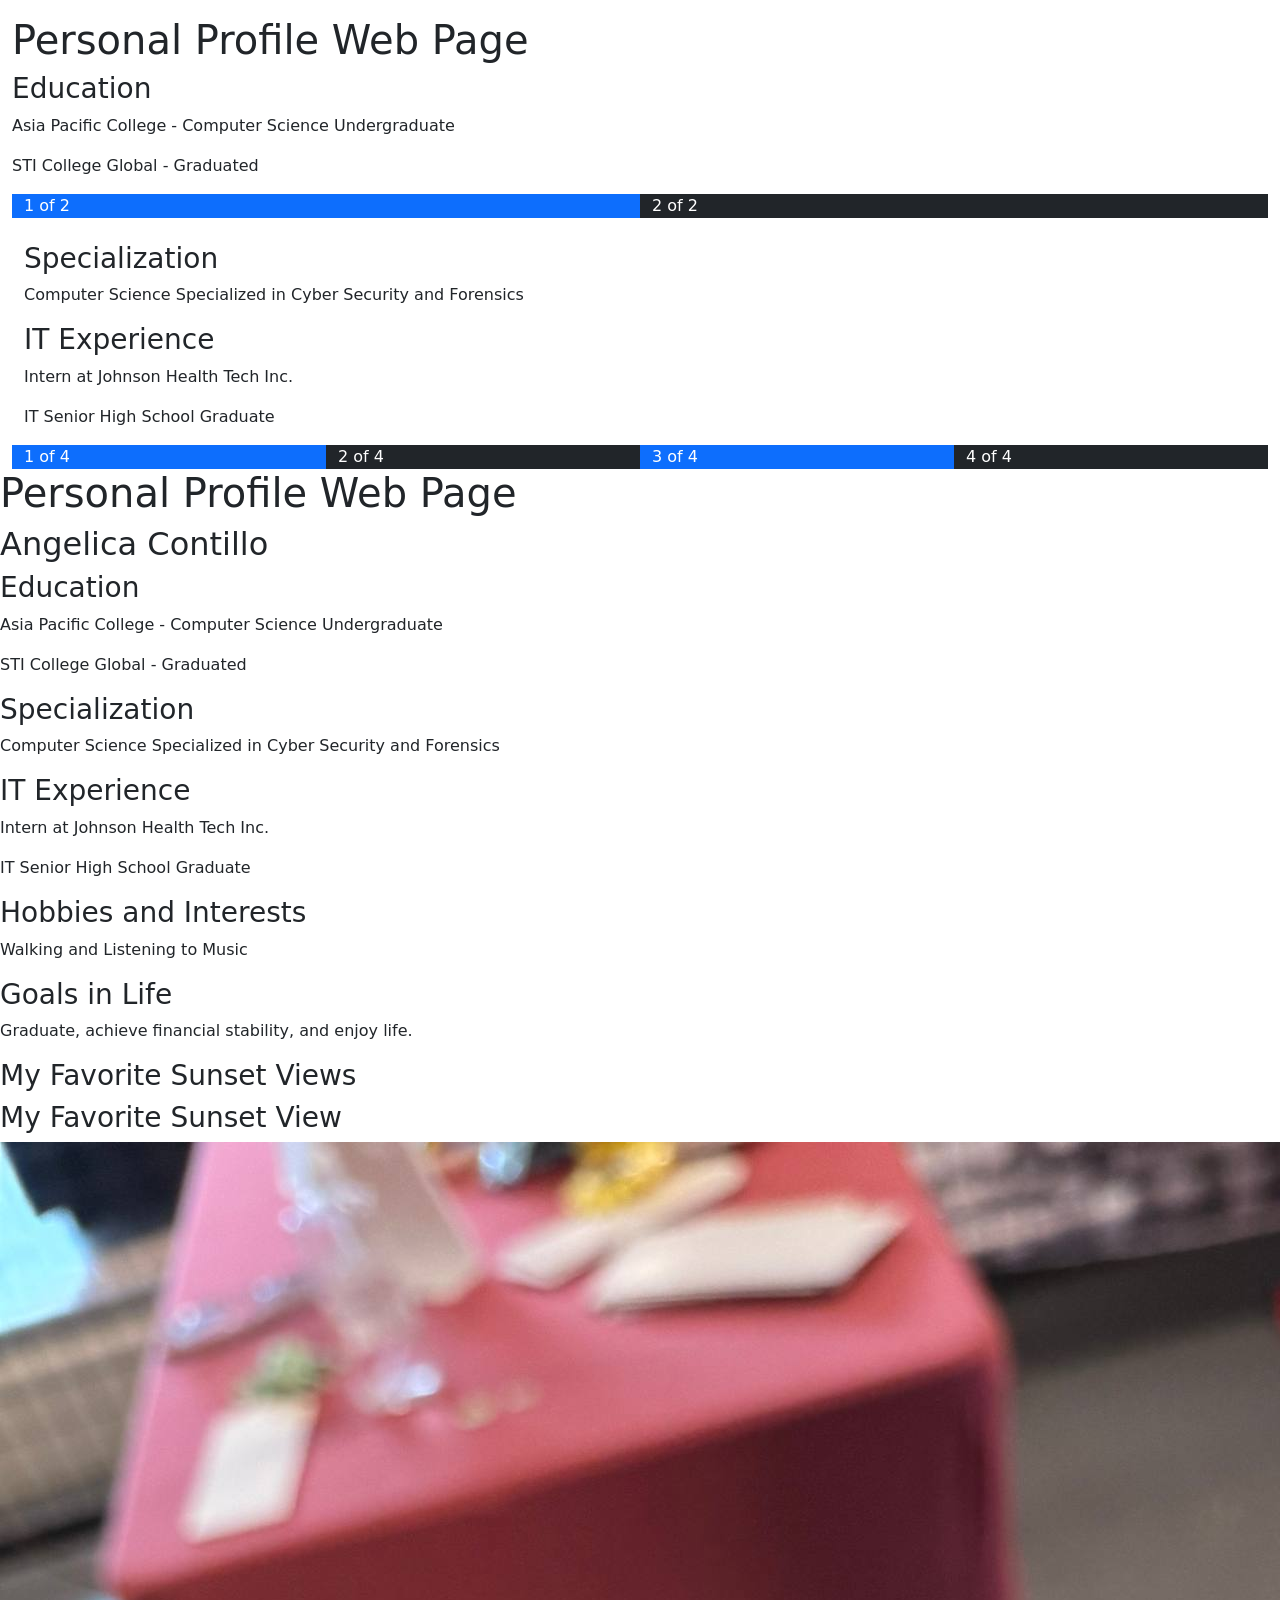
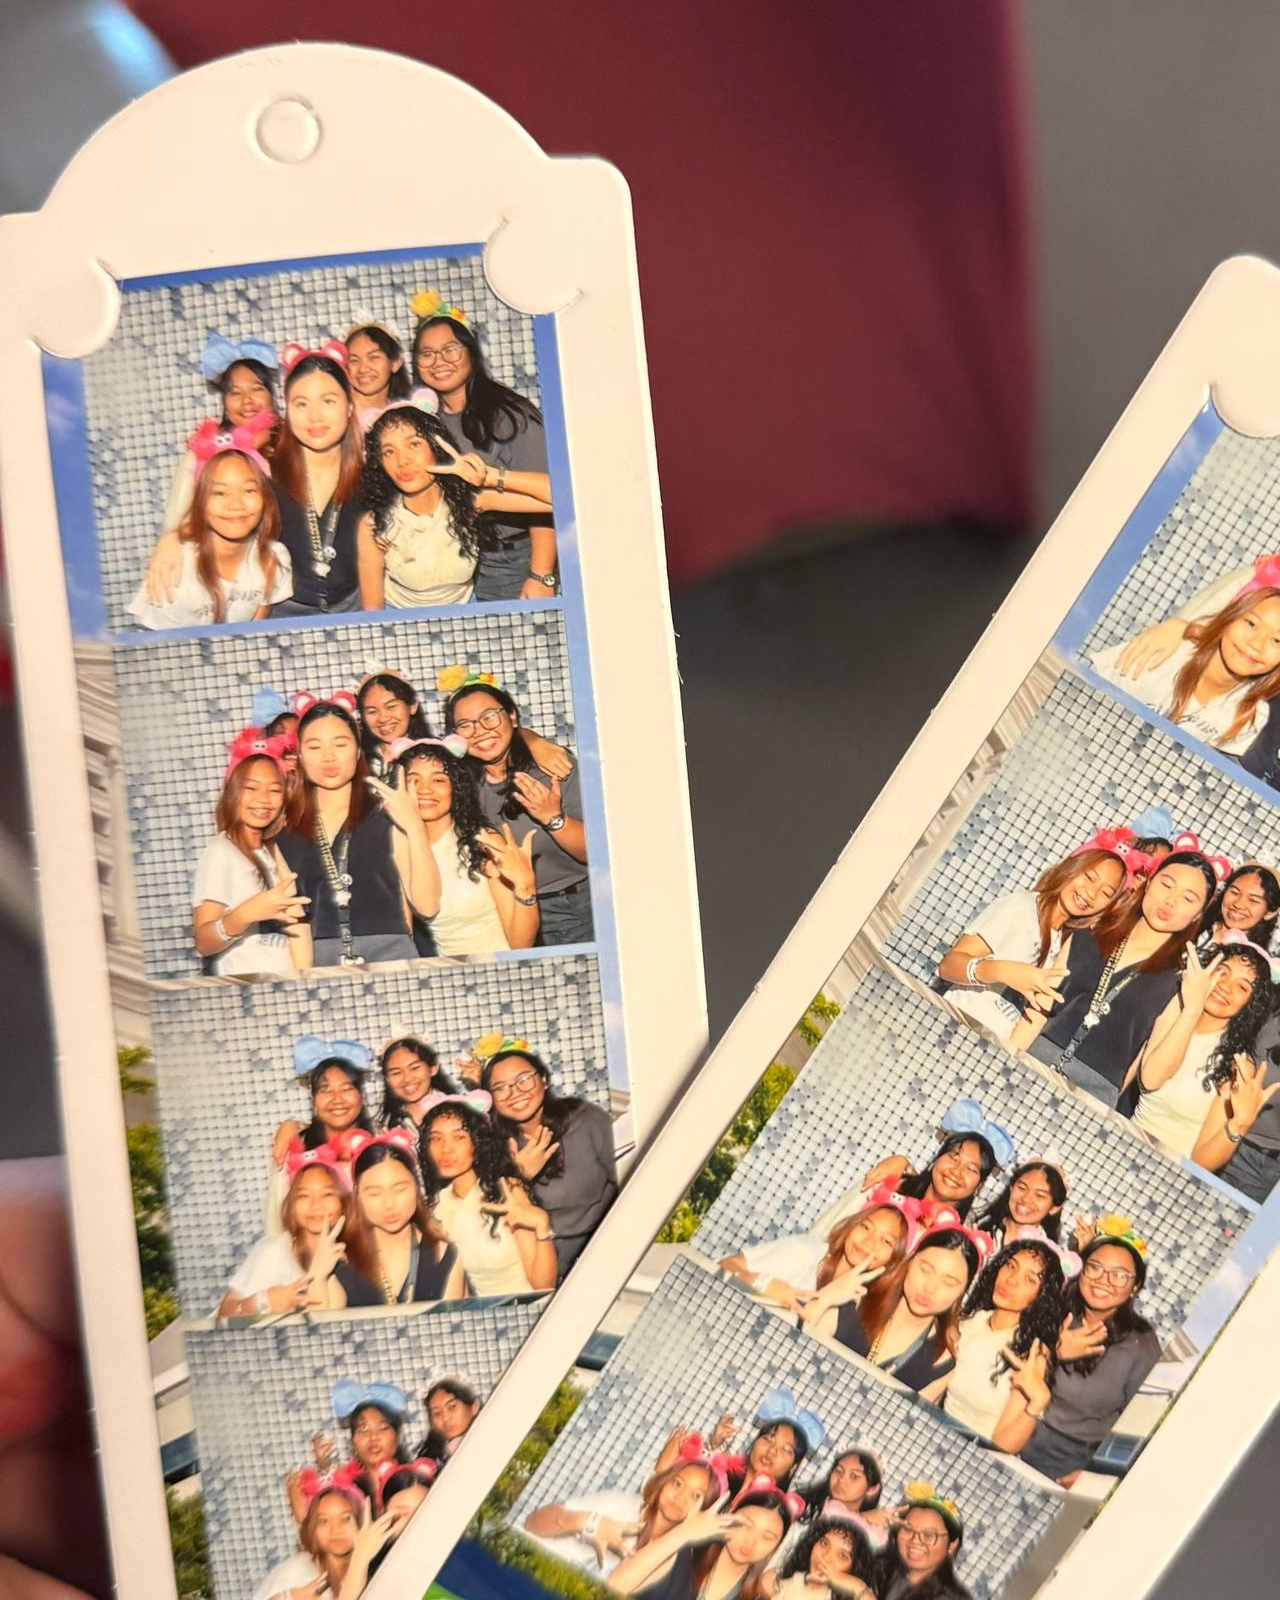
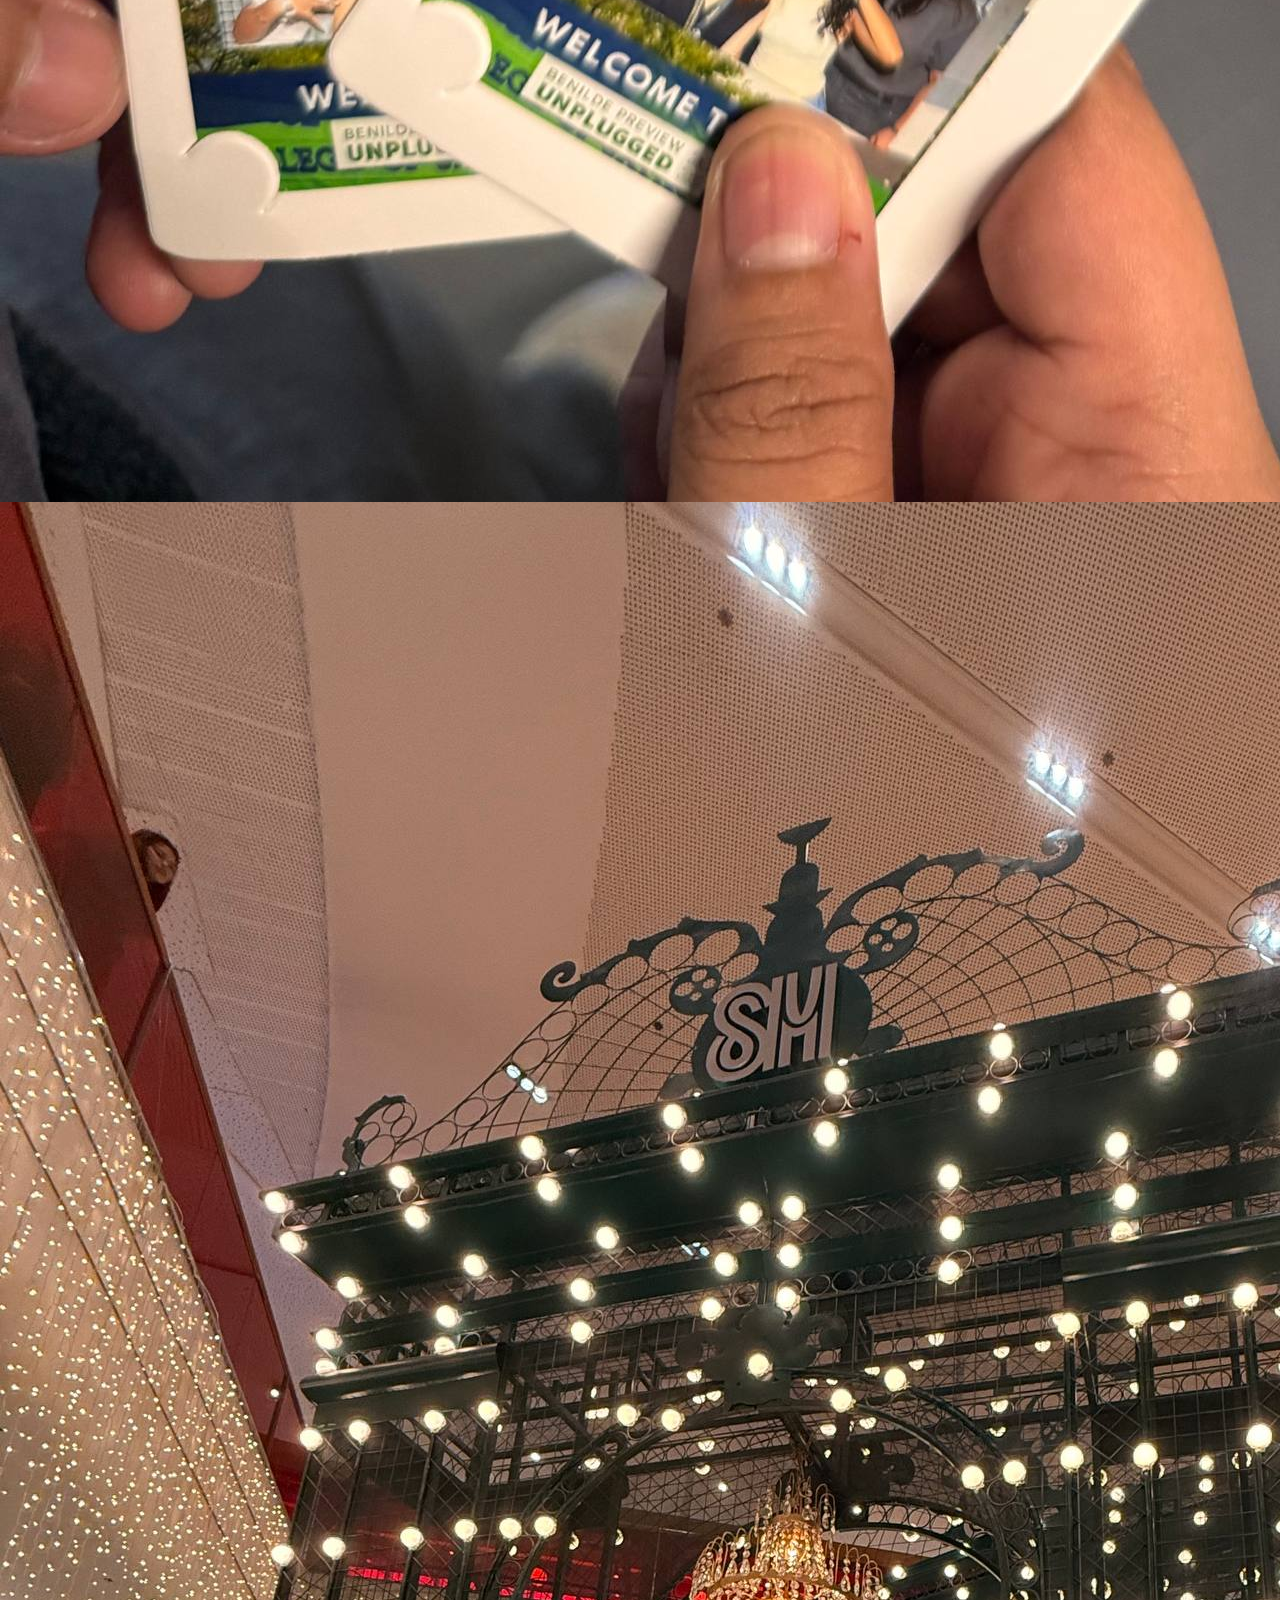
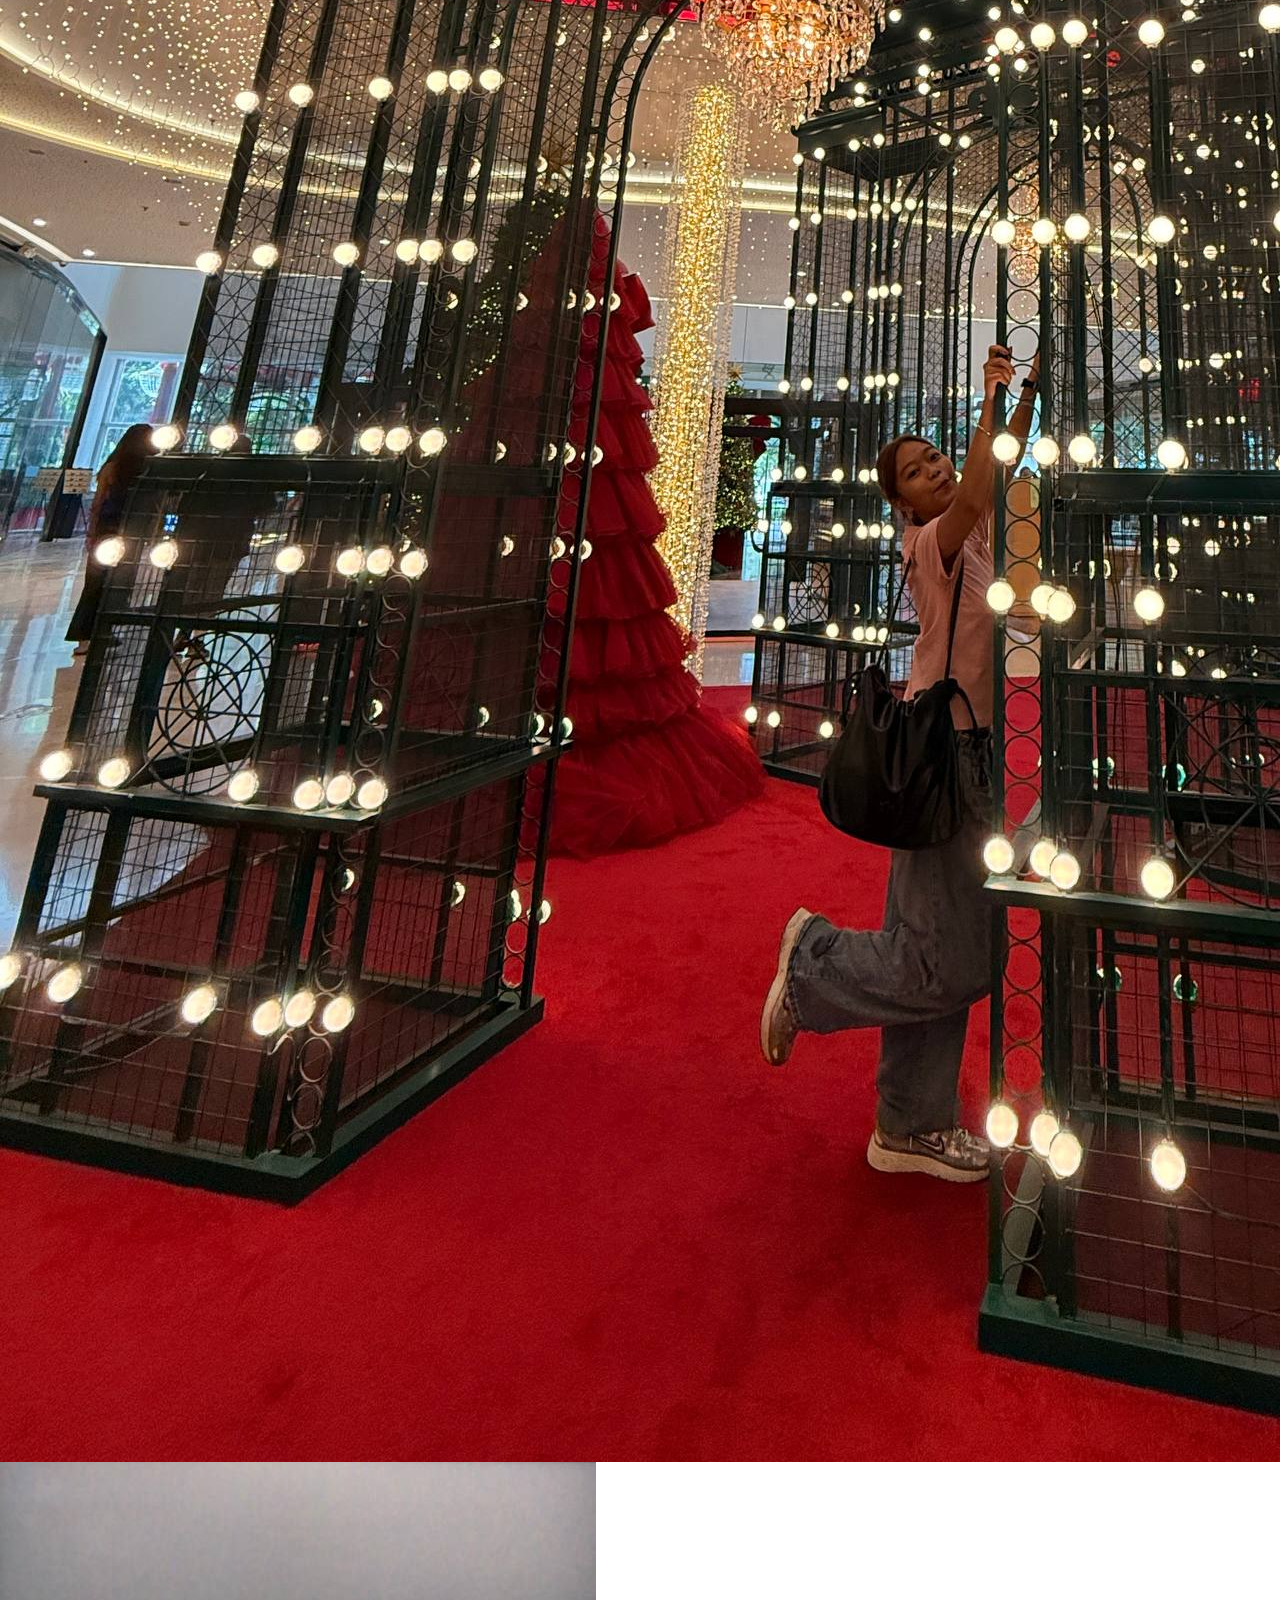
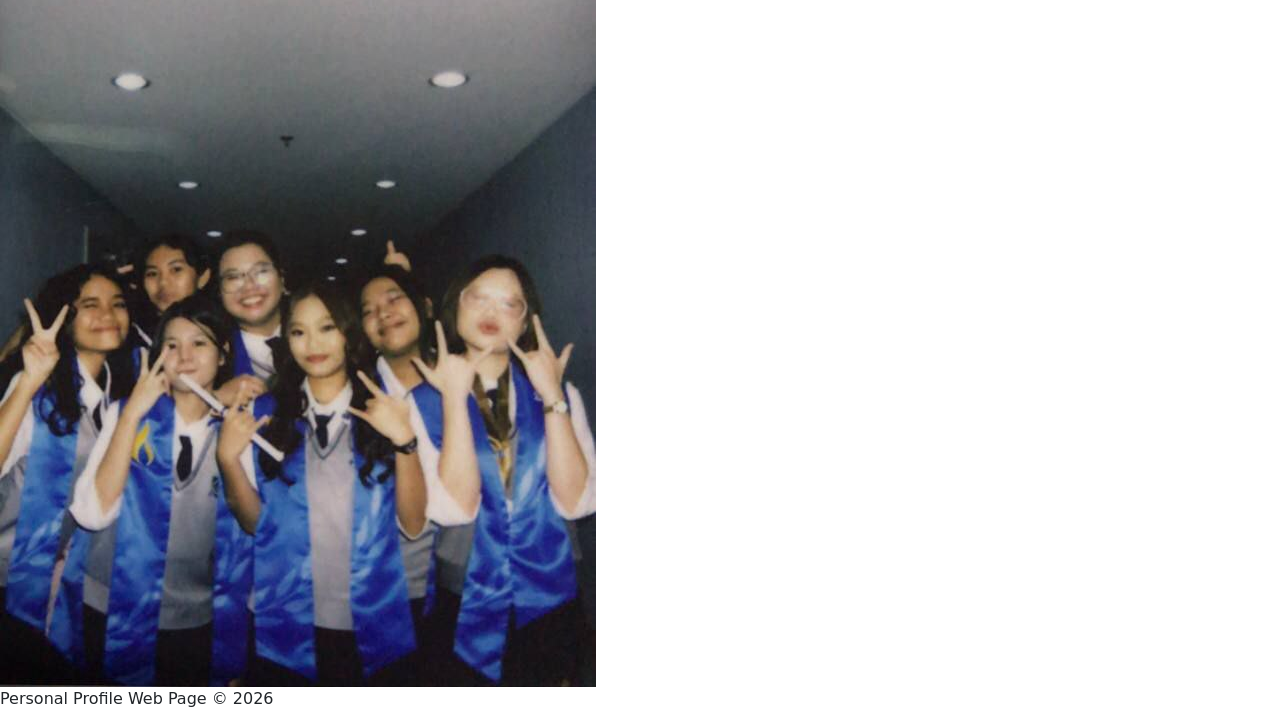
<file: introduction/index.html>
<!DOCTYPE html>
<html>
<head>
      <title>My Personal Profile</title>
  <meta charset="utf-8">
  <meta name="viewport" content="width=device-width, initial-scale=1">
  <link href="https://cdn.jsdelivr.net/npm/bootstrap@5.3.8/dist/css/bootstrap.min.css" rel="stylesheet">
  <script src="https://cdn.jsdelivr.net/npm/bootstrap@5.3.8/dist/js/bootstrap.bundle.min.js"></script>
</head>

<body>
     <div class="container-fluid mt-3">
  <h1>Personal Profile Web Page</h1>
    <h3>Education</h3>
            <p>Asia Pacific College - Computer Science Undergraduate</p>
            <p>STI College Global - Graduated</p>
  <div class="container-fluid">
    <div class="row">
      <div class="col-md bg-primary text-white">1 of 2</div>
      <div class="col-md bg-dark text-white">2 of 2</div>
    </div>  
  </div>
  <br>
  
  <div class="container-fluid">
    <div class="row">
         <h3>Specialization</h3>
            <p>Computer Science Specialized in Cyber Security and Forensics</p>
         <h3>IT Experience</h3>
            <p>Intern at Johnson Health Tech Inc.</p>
            <p>IT Senior High School Graduate</p>
      <div class="col-md bg-primary text-white">1 of 4</div>
      <div class="col-md bg-dark text-white">2 of 4</div>
      <div class="col-md bg-primary text-white">3 of 4</div>
      <div class="col-md bg-dark text-white">4 of 4</div>
    </div>  
  </div>
</div>

        <header>
            <h1>Personal Profile Web Page</h1>
        </header>

        <section class="name">
            <h2>Angelica Contillo</h2>
        </section>

        <section class="education">
            <h3>Education</h3>
            <p>Asia Pacific College - Computer Science Undergraduate</p>
            <p>STI College Global - Graduated</p>
        </section>

        <section class="specialization">
            <h3>Specialization</h3>
            <p>Computer Science Specialized in Cyber Security and Forensics</p>
        </section>

        <section class="experience">
            <h3>IT Experience</h3>
            <p>Intern at Johnson Health Tech Inc.</p>
            <p>IT Senior High School Graduate</p>
        </section>

        <section class="hobbies">
            <h3>Hobbies and Interests</h3>
            <p>Walking and Listening to Music</p>
        </section>

        <section class="goals">
            <h3>Goals in Life</h3>
            <p>Graduate, achieve financial stability, and enjoy life.</p>
        </section>

        <section class="gallery">
            <h3>My Favorite Sunset Views</h3>
       <section class="gallery">
    <h3>My Favorite Sunset View</h3>

   
            <div class="grid-container">
                <img src="latitas.jpg" alt="Sunset 1">

                <img src="me.jpg" alt="Sunset 2">

                <img src="latita.jpg" alt="Sunset 3">
            </div>
        </section>

        <footer>
            <p>Personal Profile Web Page © 2026</p>
        </footer>

    </div>

</body>
</html>
</file>
